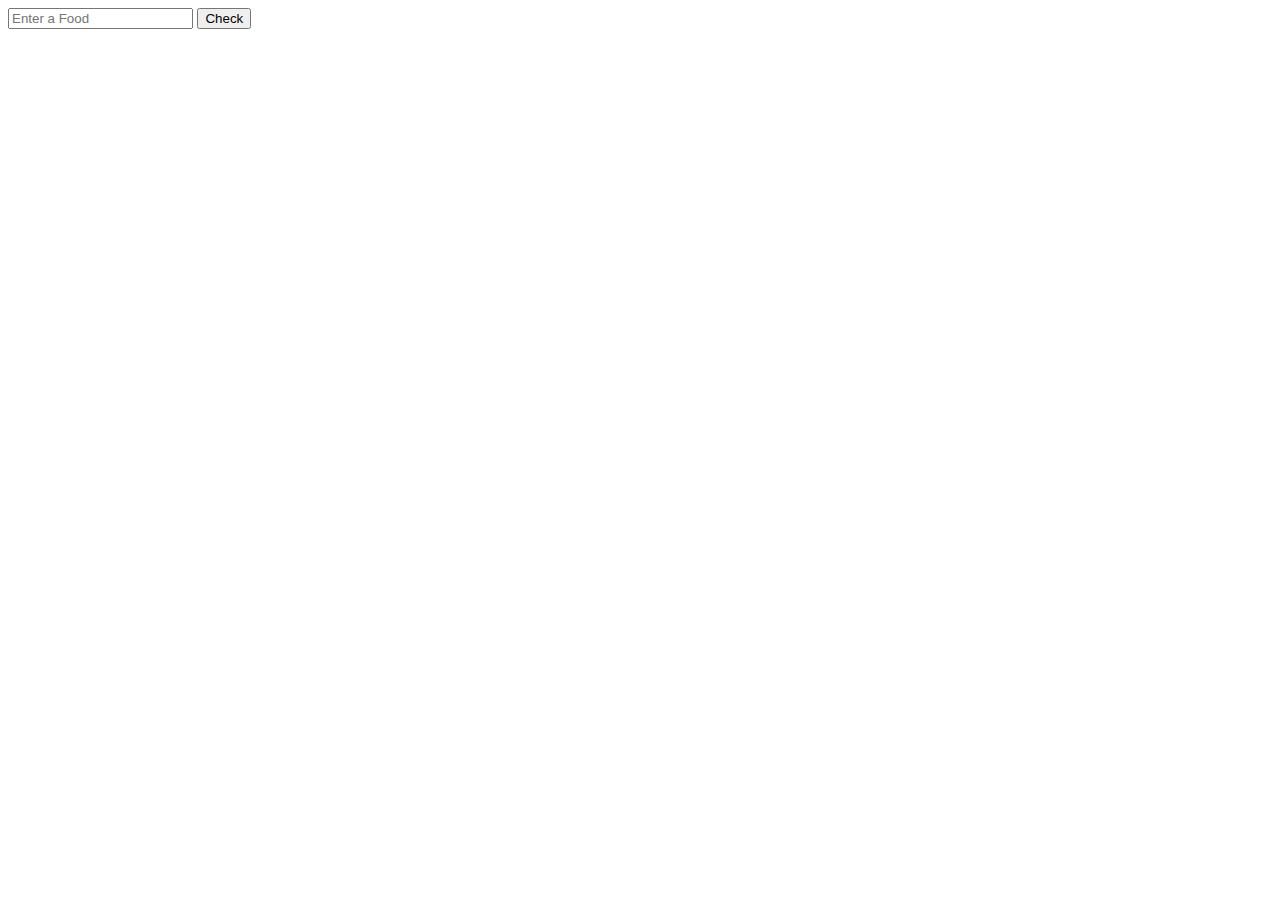
<file: resources/Test/index.html>
﻿<!DOCTYPE html>
<html xmlns="http://www.w3.org/1999/xhtml">
<head>
    <title></title>
    <link href="site.css" rel="stylesheet" />
</head>
<body>

   <input type="text" id="textBoxInput" placeholder="Enter a Food" />
    <input type="button" value="Check" id="buttonCheck" />

    <br />
    <br />

    <span id="spanAnswer"></span>


    <script src="https://ajax.googleapis.com/ajax/libs/jquery/3.1.1/jquery.min.js"></script>
    <script src="site.js"></script>
</body>
</html>
</file>
<file: resources/Test/site.css>
﻿body {
    font-family: sans-serif;
}
</file>
